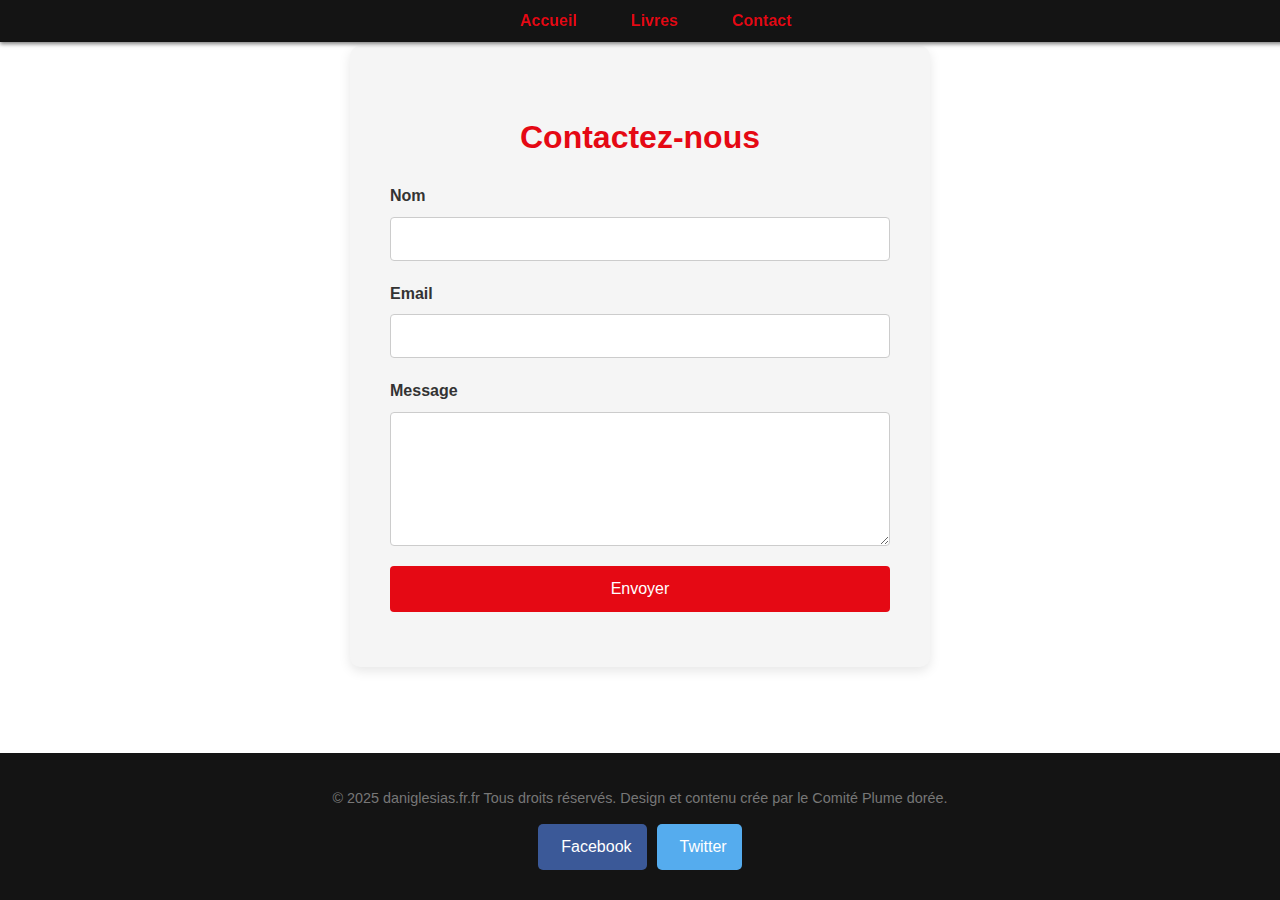
<file: contact.html>
<!DOCTYPE html>
<html lang="fr">
<head>
    <meta charset="UTF-8" />
    <meta name="viewport" content="width=device-width, initial-scale=1.0" />
    <title>Daniglesias-Blog littéraire</title>
    
    <!-- Métadonnées de base -->
    <meta name="description" content="Transformez vos souvenirs en récits personnalisés avec Offrir une histoire. Un cadeau unique et émouvant pour toutes les occasions." />
    <meta name="author" content="La plume dorée" />
    <meta name="language" content="fr" />
    <meta name="theme-color" content="#ffffff" />

    <!-- Open Graph / Facebook -->
    <meta property="og:title" content="Offrir une histoire" />
    <meta property="og:description" content="Transformez vos souvenirs en récits personnalisés avec Offrir une histoire. Un cadeau unique et émouvant." />
    <meta property="og:type" content="website" />
    <meta property="og:url" content="https://www.daniglesias.fr" />
    <meta property="og:image" content="images/og-image.jpg" /> 

    <!-- Twitter Card -->
    <meta name="twitter:card" content="summary_large_image" />
    <meta name="twitter:title" content="Offrir une histoire" />
    <meta name="twitter:description" content="Transformez vos souvenirs en récits personnalisés avec Offrir une histoire." />
    <meta name="twitter:image" content="images/og-image.jpg" /> 

    <link rel="icon" href="favicon.ico" type="image/x-icon" />
    <!-- Lien vers le fichier CSS externe -->
    <link rel="stylesheet" href="styles.css">
</head>
<body>
    <!-- Bandeau fixe en haut -->
    <header>
        <nav>
            <ul class="menu">
                <li><a href="index.html">Accueil</a></li>
                <li>
                    <a href="#livres">Livres</a>
                    <ul class="submenu">
                        <li><a href="#livre1">Le voyage intérieur</a></li>
                        <li><a href="#livre2">Les ombres de l'âme</a></li>
                        <li><a href="#livre3">Au-delà des mots</a></li>
                        <li><a href="#livre4">L'écho des rêves</a></li>
                        <li><a href="#livre5">Les portes de l'imaginaire</a></li>
                    </ul>
                </li>
                <li><a href="contact.html">Contact</a></li>
            </ul>
        </nav>
    </header>
<div class="contact-container">
    <h2>Contactez-nous</h2>
    <form id="contactForm" onsubmit="return validateForm()">
        <label for="name">Nom</label>
        <input type="text" id="name" name="name" required />

        <label for="email">Email</label>
        <input type="email" id="email" name="email" required />

        <label for="message">Message</label>
        <textarea id="message" name="message" rows="6" required></textarea>

        <button type="submit">Envoyer</button>
        <div class="message" id="formMessage"></div>
    </form>
</div>

<script src="script.js"></script>
        <footer id="footer">
		     <p>&copy; 2025 daniglesias.fr.fr Tous droits réservés. Design et contenu crée par le Comité Plume dorée.</p>
			<!-- Conteneur pour les boutons sociaux -->
            <div class="social-buttons"
              <!-- Bouton Facebook -->
              <a class="social-btn facebook" href="https://www.facebook.com/sharer/sharer.php?u=https%3A%2F%2Foffrirunehistoire.onlinewebshop.net%2F" target="_blank" rel="noopener noreferrer">
                <i class="fab fa-facebook-f"></i>Facebook
              </a>
              <!-- Bouton Twitter -->
              <a class="social-btn twitter" href="https://twitter.com/intent/tweet?text=Découvrez%20ce%20site%20fantastique%20https%3A%2F%2Foffrirunehistoire.onlinewebshop.net%2F" target="_blank" rel="noopener noreferrer">
                <i class="fab fa-twitter"></i>Twitter
              </a>
            </div>
    </footer>
</body>
</html>
</file>
<file: styles.css>
/* Style général du corps */
body {
    font-family: 'Helvetica Neue', Helvetica, Arial, sans-serif; /* Police de caractères de base */
    background-color: #ffffff; /* Fond blanc */
    color: #ddd; /* Couleur du texte gris clair */
    line-height: 1.6; /* Hauteur de ligne pour une meilleure lisibilité */
    margin: 0; /* Enlève la marge par défaut du corps */
    display: flex; /* Utilise Flexbox pour la mise en page */
    flex-direction: column; /* Disposition verticale des éléments */
    min-height: 100vh; /* Hauteur minimale pour couvrir toute la fenêtre */
}

/* Bandeau fixe en haut de la page */
header {
    position: fixed; /* Fixe le header en haut de la fenêtre */
    top: 0;
    width: 100%; /* Prend toute la largeur */
    background-color: #141414; /* Couleur sombre proche de Netflix */
    box-shadow: 0 2px 4px rgba(0,0,0,0.5); /* Ombre pour donner du relief */
    z-index: 1000; /* Position au-dessus des autres éléments */
    padding: 0.5rem 1rem; /* Espacement intérieur */
}

/* Menu de navigation */
nav {
    display: flex; /* Flexbox pour aligner les items */
    justify-content: center; /* Centrer horizontalement */
    align-items: center; /* Centrer verticalement */
}

/* Liste du menu */
ul.menu {
    list-style: none; /* Supprime les puces */
    display: flex; /* Disposition horizontale */
    margin: 0; /* Supprime marges */
    padding: 0; /* Supprime paddings */
}

/* Éléments du menu */
ul.menu li {
    position: relative; /* Nécessaire pour positionner le sous-menu */
    margin: 0 15px; /* Espacement horizontal entre les items */
}

/* Liens du menu */
ul.menu li a {
    text-decoration: none; /* Pas de soulignement */
    color: #e50914; /* Rouge Netflix */
    font-weight: bold; /* Gras */
    padding: 8px 12px; /* Padding autour du texte */
    transition: background 0.3s, color 0.3s; /* Transition douce pour hover */
}

/* Hover sur les liens du menu */
ul.menu li a:hover {
    background-color: rgba(229, 9, 20, 0.8); /* Fond rouge foncé semi-transparent */
    border-radius: 4px; /* Coins arrondis */
    color: #fff; /* Texte en blanc */
}

/* Sous-menu déroulant */
ul.menu li ul.submenu {
    display: none; /* Caché par défaut */
    position: absolute; /* Position absolue par rapport au parent */
    top: 100%; /* Juste en dessous du parent */
    left: 0;
    background-color: #222; /* Fond sombre */
    box-shadow: 0 2px 8px rgba(0,0,0,0.5); /* Ombre pour relief */
    list-style: none; /* Pas de puces */
    padding: 0; /* Pas de padding */
    margin: 0; /* Pas de marge */
    min-width: 150px; /* Largeur minimale */
    border-radius: 4px; /* Coins arrondis */
    z-index: 1001; /* Sur le header */
}

/* Affichage du sous-menu au survol */
ul.menu li:hover ul.submenu {
    display: block; /* Affiche le sous-menu */
}

/* Items du sous-menu */
ul.submenu li {
    width: 100%; /* Prend toute la largeur */
}

/* Liens dans le sous-menu */
ul.submenu li a {
    display: block; /* En faire un bloc pour toute la zone cliquable */
    padding: 10px 15px; /* Padding intérieur */
    color: #ddd; /* Gris clair */
    text-decoration: none; /* Pas de soulignement */
    transition: background 0.3s; /* Transition pour hover */
}

/* Hover sur les liens du sous-menu */
ul.submenu li a:hover {
    background-color: rgba(229, 9, 20, 0.8); /* Fond rouge foncé semi-transparent */
    color: #fff; /* Texte blanc */
}

/* Espace pour compenser la hauteur du bandeau fixe */
.content {
    padding-top: 140px; /* Espace supérieur pour ne pas cacher le contenu sous le header */
    max-width: 1200px; /* Largeur maximale du contenu */
    margin: 0 auto; /* Centrage horizontal */
    padding: 2rem 1rem; /* Padding intérieur */
    background-color: #ffffff; /* Fond blanc */
}

/* Section présentation principale */
.intro {
    text-align: center; /* Centrer le texte */
    margin-bottom: 3rem; /* Espace inférieur */
}

.intro h1 {
    font-size: 2.5rem; /* Taille du titre */
    margin-bottom: 1rem; /* Marges en dessous */
    color: black; /* Couleur noire */
}

.intro p {
    font-size: 1.2rem; /* Taille du paragraphe */
    max-width: 800px; /* Largeur maximale */
    margin: 0 auto 1.5rem; /* Centré avec marge inférieure */
    color: black; /* Couleur noire */
}

/* Section livres (listes de livres) */
.livres {
    display: flex; /* Flexbox pour disposition */
    flex-wrap: wrap; /* Wrap pour aller à la ligne si nécessaire */
    gap: 20px; /* Espace entre les cartes */
    justify-content: center; /* Centrer horizontalement */
}

/* Carte d'un livre */
.card {
    background-color: #222; /* Fond sombre */
    border-radius: 8px; /* Coins arrondis */
    box-shadow: 0 4px 12px rgba(0,0,0,0.7); /* Ombre portée */
    width: 220px; /* Largeur fixe */
    display: flex; /* Flex pour contenu vertical */
    flex-direction: column; /* Disposition verticale */
    align-items: center; /* Centrer horizontalement */
    padding: 15px; /* Padding intérieur */
    transition: transform 0.3s, box-shadow 0.3s, background-color 0.3s; /* Transitions pour hover */
}

/* Effet au survol d'une carte */
.card:hover {
    transform: translateY(-5px); /* Légère élévation */
    box-shadow: 0 8px 20px rgba(0,0,0,0.9); /* Ombre plus prononcée */
    background-color: #333; /* Changement de fond */
}

/* Couverture du livre */
.cover {
    width: 100%; /* Prend toute la largeur du container */
    height: auto; /* Hauteur auto pour conserver aspect ratio */
    border-radius: 4px; /* Coins arrondis */
    margin-bottom: 15px; /* Espace en dessous */
    box-shadow: 0 2px 6px rgba(0,0,0,0.5); /* Ombre sur l'image */
}

/* Description des livres */
.description {
    text-align: center; /* Centrer le texte */
}

.description h3 {
    font-size: 1.2rem; /* Taille du titre */
    margin-bottom: 0.5rem; /* Marges inférieures */
    color: #fff; /* Blanc */
}

.description p {
    font-size: 0.95rem; /* Taille du texte */
    color: #ccc; /* Gris clair */
}

/* Pied de page */
footer {
    width: 100%; /* Prend toute la largeur */
    background-color: #141414; /* Couleur sombre */
    padding: 20px 0; /* Padding vertical */
    margin-top: 40px; /* Espace au-dessus */
    text-align: center; /* Centrer le contenu */
    font-size: 0.9rem; /* Taille du texte */
    color: #777; /* Gris moyen */
}

/* Styles pour la responsivité */
@media(max-width: 768px) {
    /* Sur petits écrans, la section livres devient verticale */
    .livres {
        flex-direction: column;
        align-items: center;
    }
    /* La taille des cartes s'adapte */
    .card {
        width: 90%;
    }
    /* Adaptation du header */
    header {
        padding: 0.5rem 1rem;
    }
    /* Taille du titre dans intro */
    .intro h1 {
        font-size: 2rem;
    }
}

/* Définition d'une police personnalisée */
@font-face {
    font-family: 'FairWaterScript';
    src: url('fonts/FairWaterScript.woff2') format('woff2'),
         url('fonts/FairWaterScript.woff') format('woff'),
         url('fonts/FairWaterScript.ttf') format('truetype');
    font-weight: normal;
    font-style: normal;
}

/* Style pour les titres principaux */
h1 {
    font-family: 'FairWaterScript', cursive, Arial, sans-serif; /* Police script personnalisée */
    font-size: 3em; /* Taille importante */
    color: #222; /* Couleur sombre */
    -webkit-text-stroke: 0.5px black; /* Contour noir pour le texte */
    margin-bottom: 20px;
}

/* Style pour les sous-titres */
h3 {
    font-family: 'FairWaterScript', cursive, Arial, sans-serif; /* Police script */
    font-size: 1.5em; /* Taille */
    color: #222; /* Couleur sombre */
    -webkit-text-stroke: 0.5px black; /* Contour */
    margin-bottom: 20px;
}

/* Image argentée spécifique */
.image-argentee {
    border: 4px solid silver; /* Bordure argentée */
    width: 200px; /* Largeur fixe */
    height: auto; /* Hauteur auto */
}

/* Container pour les boutons sociaux */
.social-buttons {
    display: flex; /* Flex pour alignement */
    gap: 10px; /* Espacement entre boutons */
    margin: 10px 0; /* Marges verticales */
    justify-content: center; /* Centrer horizontalement */
    align-items: center; /* Centrer verticalement */
}

/* Styles communs pour tous les boutons sociaux */
.social-btn {
    display: flex; /* Flex pour aligner contenu */
    align-items: center; /* Centrer verticalement */
    padding: 10px 15px; /* Padding intérieur */
    font-size: 16px; /* Taille du texte */
    color: #fff; /* Texte blanc */
    text-decoration: none; /* Pas de soulignement */
    border-radius: 5px; /* Coins arrondis */
    transition: background-color 0.3s; /* Transition pour hover */
}

/* Couleurs spécifiques pour chaque plateforme */
.social-btn.facebook {
    background-color: #3b5998; /* Bleu Facebook */
}
.social-btn.twitter {
    background-color: #55acee; /* Bleu Twitter */
}

/* Effet au survol des boutons sociaux */
.social-btn:hover {
    opacity: 0.8; /* Opacité réduite */
}

/* Icônes dans les boutons sociaux */
.social-btn i {
    margin-right: 8px; /* Espace entre l'icône et le texte */
    font-size: 20px; /* Taille de l'icône */
}

/* Formulaire de contact - mise en page centrée avec flexbox */
body {
    /* Déjà défini précédemment, répété ici pour contexte */
    display: flex;
    flex-direction: column;
    min-height: 100vh;
}

/* Conteneur du formulaire de contact */
.contact-container {
    background-color: #f5f5f5; /* Fond gris clair */
    padding: 40px; /* Padding intérieur */
    border-radius: 10px; /* Coins arrondis */
    max-width: 500px; /* Largeur maximale */
    width: 100%; /* Prend toute la largeur disponible */
    box-shadow: 0 4px 12px rgba(0,0,0,0.1); /* Ombre légère */
    margin: auto; /* Centrage horizontal et vertical */
}

/* Titre du formulaire */
h2 {
    text-align: center; /* Centrer le texte */
    color: #e50914; /* Rouge Netflix */
    margin-bottom: 20px; /* Espace inférieur */
    font-size: 2em; /* Taille du titre */
}

/* Forme de la zone de saisie */
form {
    display: flex; /* Flex pour disposition verticale */
    flex-direction: column; /* Colonne */
}

/* Labels du formulaire */
label {
    margin-bottom: 8px; /* Espace en dessous */
    font-weight: bold; /* Gras */
    color: #333; /* Gris foncé */
}

/* Champs de texte, email et textarea */
input[type="text"],
input[type="email"],
textarea {
    padding: 12px; /* Padding intérieur */
    margin-bottom: 20px; /* Espace en dessous */
    border: 1px solid #ccc; /* Bordure grise claire */
    border-radius: 4px; /* Coins arrondis */
    font-family: inherit; /* Hérite de la police du parent */
    font-size: 1em; /* Taille du texte */
    transition: border-color 0.3s; /* Transition pour changement de bordure */
}

/* Focus sur les champs de saisie */
input[type="text"]:focus,
input[type="email"]:focus,
textarea:focus {
    border-color: #e50914; /* Bordure rouge */
    outline: none; /* Pas de contour par défaut */
}

/* Bouton de soumission */
button {
    background-color: #e50914; /* Rouge Netflix */
    color: #fff; /* Texte blanc */
    padding: 14px; /* Padding intérieur */
    border: none; /* Pas de bordure */
    border-radius: 4px; /* Coins arrondis */
    font-size: 1em; /* Taille du texte */
    cursor: pointer; /* Curseur pointeur */
    transition: background-color 0.3s; /* Transition pour hover */
}

/* Hover sur le bouton */
button:hover {
    background-color: #b0060b; /* Rouge plus foncé */
}

/* Message de confirmation ou erreur */
.message {
    margin-top: 15px; /* Espace supérieur */
    text-align: center; /* Centré */
    font-weight: bold; /* Gras */
}

/* Responsive pour petits écrans */
@media (max-width: 600px) {
    /* Réduction du padding du conteneur */
    .contact-container {
        padding: 20px;
    }
}
</file>
